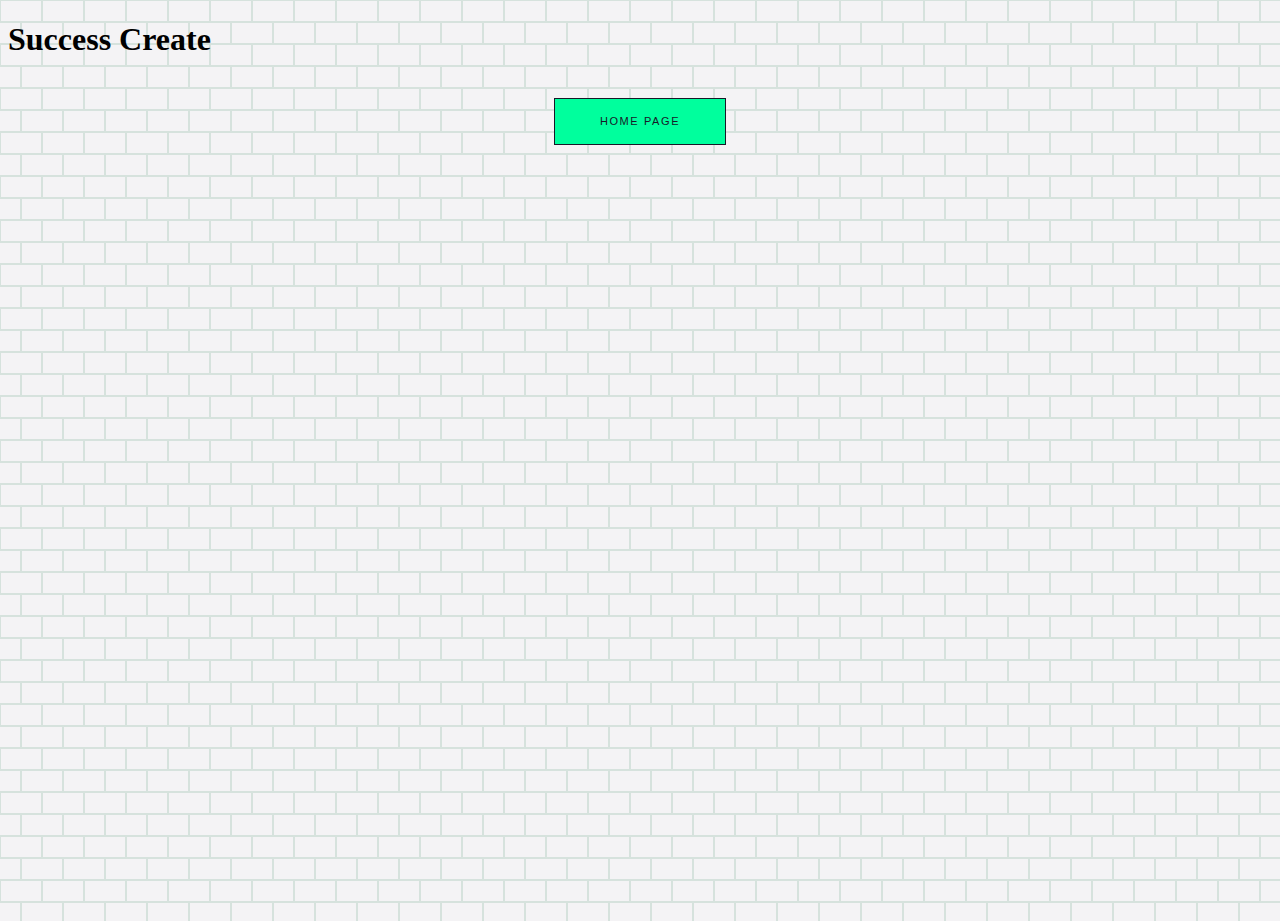
<file: errors/201.html>
<!DOCTYPE html>
<html>

<head>
  <title>WebServer</title>
  <link rel="stylesheet" type="text/css" href="../style/403.css" />
</head>

<body>
  <h1>Success Create</h1>
  <div class="error__nav e-nav">
    <a href="../index.html" class="e-nav__link"></a>
  </div>
</body>

</html>
</file>
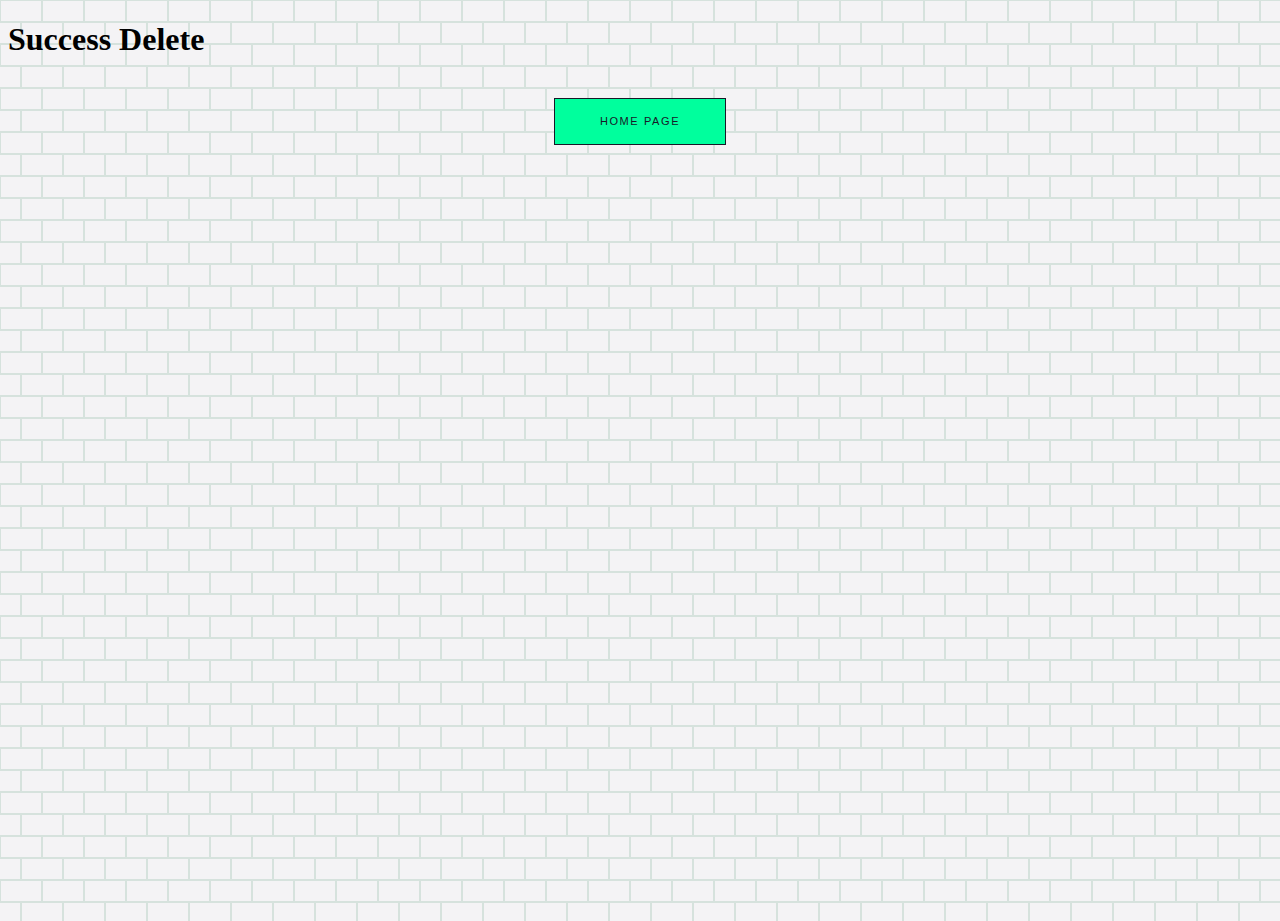
<file: errors/202.html>
<!DOCTYPE html>
<html>

<head>
  <title>WebServer</title>
  <link rel="stylesheet" type="text/css" href="../style/403.css" />
</head>

<body>
  <section>
    <div>
      <h1>Success Delete</h1>
    </div>
    <div>
      <footer>
        <div class="error__nav e-nav">
          <a href="../index.html" class="e-nav__link"></a>
        </div>
      </footer>
    </div>
  </section>
</body>

</html>
</file>
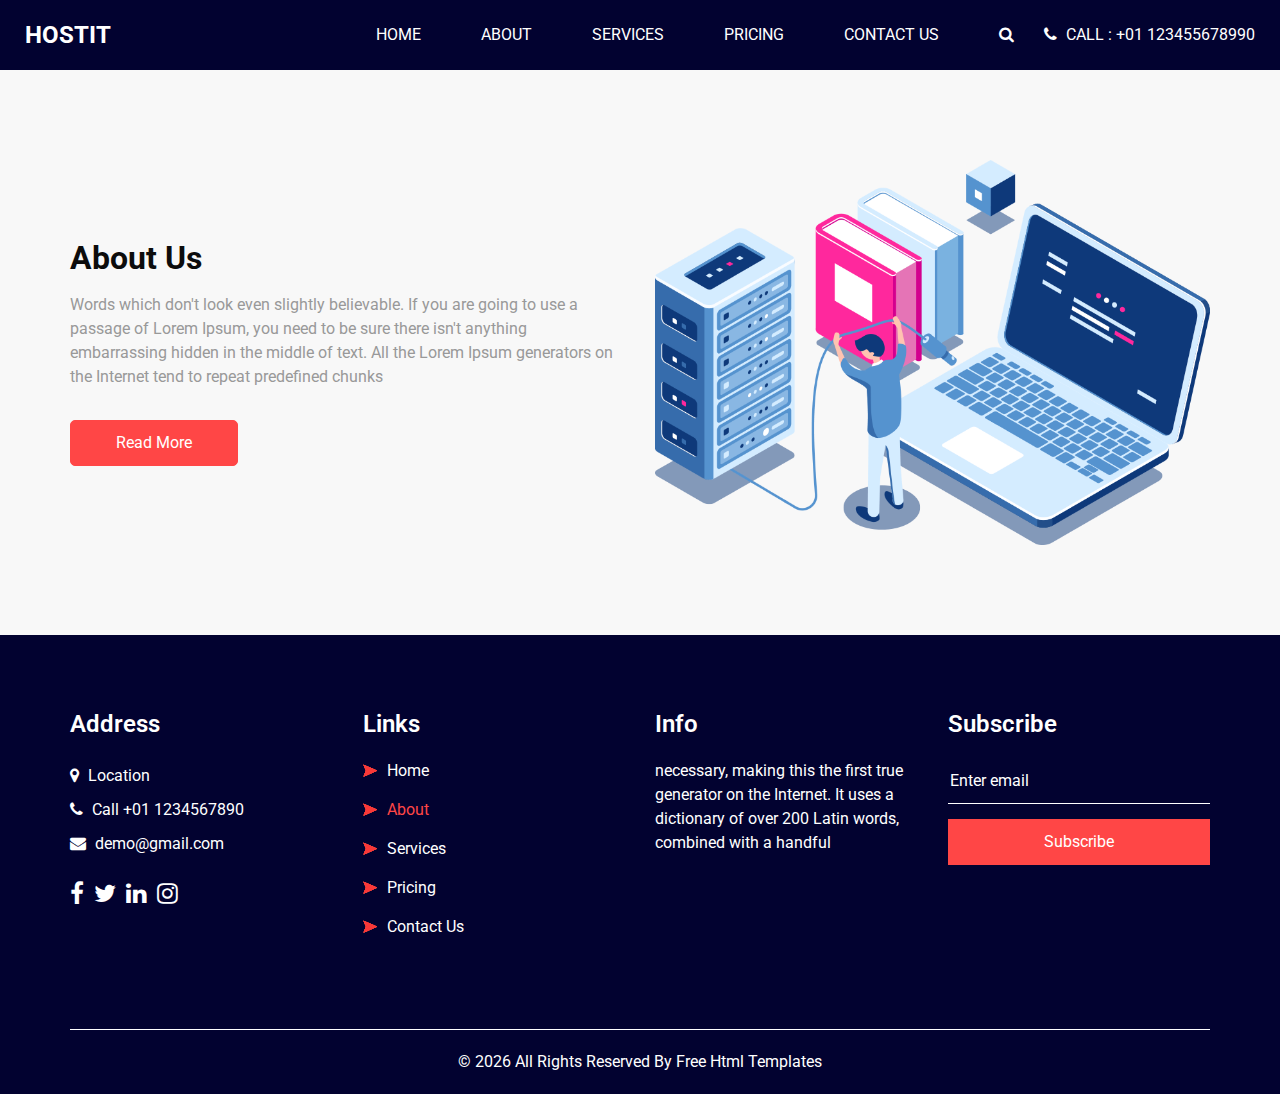
<file: hostit-html/about.html>
<!DOCTYPE html>
<html>

<head>
  <!-- Basic -->
  <meta charset="utf-8" />
  <meta http-equiv="X-UA-Compatible" content="IE=edge" />
  <!-- Mobile Metas -->
  <meta name="viewport" content="width=device-width, initial-scale=1, shrink-to-fit=no" />
  <!-- Site Metas -->
  <link rel="icon" href="images/fevicon.png" type="image/gif" />
  <meta name="keywords" content="" />
  <meta name="description" content="" />
  <meta name="author" content="" />

  <title>Hostit</title>


  <!-- bootstrap core css -->
  <link rel="stylesheet" type="text/css" href="css/bootstrap.css" />

  <!-- fonts style -->
  <link href="https://fonts.googleapis.com/css2?family=Roboto:wght@400;500;700;900&display=swap" rel="stylesheet">

  <!-- font awesome style -->
  <link href="css/font-awesome.min.css" rel="stylesheet" />

  <!-- Custom styles for this template -->
  <link href="css/style.css" rel="stylesheet" />
  <!-- responsive style -->
  <link href="css/responsive.css" rel="stylesheet" />

</head>

<body class="sub_page">

  <div class="hero_area">
    <!-- header section strats -->
    <header class="header_section">
      <div class="container-fluid">
        <nav class="navbar navbar-expand-lg custom_nav-container ">
          <a class="navbar-brand" href="index.html">
            <span>Hostit</span>
          </a>

          <button class="navbar-toggler" type="button" data-toggle="collapse" data-target="#navbarSupportedContent" aria-controls="navbarSupportedContent" aria-expanded="false" aria-label="Toggle navigation">
            <span class=""> </span>
          </button>

          <div class="collapse navbar-collapse" id="navbarSupportedContent">
            <ul class="navbar-nav  ml-auto">
              <li class="nav-item ">
                <a class="nav-link" href="index.html">Home <span class="sr-only">(current)</span></a>
              </li>
              <li class="nav-item active">
                <a class="nav-link" href="about.html"> About</a>
              </li>
              <li class="nav-item">
                <a class="nav-link" href="service.html">Services</a>
              </li>
              <li class="nav-item">
                <a class="nav-link" href="price.html">Pricing</a>
              </li>
              <li class="nav-item">
                <a class="nav-link" href="contact.html">Contact Us</a>
              </li>
            </ul>
            <div class="quote_btn-container">
              <form class="form-inline">
                <button class="btn   nav_search-btn" type="submit">
                  <i class="fa fa-search" aria-hidden="true"></i>
                </button>
              </form>
              <a href="">
                <i class="fa fa-phone" aria-hidden="true"></i>
                <span>
                  Call : +01 123455678990
                </span>
              </a>
            </div>
          </div>
        </nav>
      </div>
    </header>
    <!-- end header section -->
  </div>

  <!-- about section -->

  <section class="about_section layout_padding">
    <div class="container  ">
      <div class="row">
        <div class="col-md-6">
          <div class="detail-box">
            <div class="heading_container">
              <h2>
                About Us
              </h2>
            </div>
            <p>
              Words which don't look even slightly believable. If you are going to use a passage of Lorem Ipsum, you need to be sure there isn't anything embarrassing hidden in the middle of text. All the Lorem Ipsum generators on the Internet tend to repeat predefined chunks </p>
            <a href="">
              Read More
            </a>
          </div>
        </div>
        <div class="col-md-6 ">
          <div class="img-box">
            <img src="images/about-img.png" alt="">
          </div>
        </div>

      </div>
    </div>
  </section>

  <!-- end about section -->

  <!-- info section -->

  <section class="info_section layout_padding2">
    <div class="container">
      <div class="row">
        <div class="col-md-3">
          <div class="info_contact">
            <h4>
              Address
            </h4>
            <div class="contact_link_box">
              <a href="">
                <i class="fa fa-map-marker" aria-hidden="true"></i>
                <span>
                  Location
                </span>
              </a>
              <a href="">
                <i class="fa fa-phone" aria-hidden="true"></i>
                <span>
                  Call +01 1234567890
                </span>
              </a>
              <a href="">
                <i class="fa fa-envelope" aria-hidden="true"></i>
                <span>
                  demo@gmail.com
                </span>
              </a>
            </div>
          </div>
          <div class="info_social">
            <a href="">
              <i class="fa fa-facebook" aria-hidden="true"></i>
            </a>
            <a href="">
              <i class="fa fa-twitter" aria-hidden="true"></i>
            </a>
            <a href="">
              <i class="fa fa-linkedin" aria-hidden="true"></i>
            </a>
            <a href="">
              <i class="fa fa-instagram" aria-hidden="true"></i>
            </a>
          </div>
        </div>
        <div class="col-md-3">
          <div class="info_link_box">
            <h4>
              Links
            </h4>
            <div class="info_links">
              <a class="" href="index.html">
                <img src="images/nav-bullet.png" alt="">
                Home
              </a>
              <a class="active" href="about.html">
                <img src="images/nav-bullet.png" alt="">
                About
              </a>
              <a class="" href="service.html">
                <img src="images/nav-bullet.png" alt="">
                Services
              </a>
              <a class="" href="price.html">
                <img src="images/nav-bullet.png" alt="">
                Pricing
              </a>
              <a class="" href="contact.html">
                <img src="images/nav-bullet.png" alt="">
                Contact Us
              </a>
            </div>
          </div>
        </div>
        <div class="col-md-3">
          <div class="info_detail">
            <h4>
              Info
            </h4>
            <p>
              necessary, making this the first true generator on the Internet. It uses a dictionary of over 200 Latin words, combined with a handful
            </p>
          </div>
        </div>
        <div class="col-md-3 mb-0">
          <h4>
            Subscribe
          </h4>
          <form action="#">
            <input type="text" placeholder="Enter email" />
            <button type="submit">
              Subscribe
            </button>
          </form>
        </div>
      </div>
    </div>
  </section>

  <!-- end info section -->


  <!-- footer section -->
  <footer class="footer_section">
    <div class="container">
      <p>
        &copy; <span id="displayYear"></span> All Rights Reserved By
        <a href="https://html.design/">Free Html Templates</a>
      </p>
    </div>
  </footer>
  <!-- footer section -->

  <!-- jQery -->
  <script src="js/jquery-3.4.1.min.js"></script>
  <!-- bootstrap js -->
  <script src="js/bootstrap.js"></script>
  <!-- custom js -->
  <script src="js/custom.js"></script>


</body>

</html>
</file>
<file: style/403.css>
html {
  height: 100%;
}

body {
  background-color: #f4f3f5;
  min-height: 100%;
  background-image: url("data:image/svg+xml,%3Csvg width='42' height='44' viewBox='0 0 42 44' xmlns='http://www.w3.org/2000/svg'%3E%3Cg id='Page-1' fill='none' fill-rule='evenodd'%3E%3Cg id='brick-wall' fill='%236ba184' fill-opacity='0.21'%3E%3Cpath d='M0 0h42v44H0V0zm1 1h40v20H1V1zM0 23h20v20H0V23zm22 0h20v20H22V23z'/%3E%3C/g%3E%3C/g%3E%3C/svg%3E");
}

svg {
  transform: scale(0.3, 0.3);
  margin-top: -45%;
}

.st0 {
  display: none;
}

.st1 {
  display: inline;
  fill: #E2E4FA;
}

.st2 {
  display: none;
  opacity: 0.5;
}

.st3 {
  display: inline;
  fill-rule: evenodd;
  clip-rule: evenodd;
  fill: #A8AABA;
}

.st4 {
  display: inline;
}

.st5 {
  fill: #A8AABA;
}

.st6 {
  opacity: 0.1;
}

.st7 {
  fill: #2D1C2D;
}

.st8 {
  fill-rule: evenodd;
  clip-rule: evenodd;
  fill: #2D1C2D;
}

.st9 {
  fill: #FFFFFF;
}

.st10 {
  fill: #BF3E73;
}

.st11 {
  fill: #8F3157;
}



@keyframes TongueAnim {
  0% {
    transform: skewY(0deg);
  }

  50% {
    transform: skewY(10deg);
  }

  100% {
    transform: skewY(-10deg);
  }
}

.tongue {
  animation: TongueAnim .2s ease infinite;
  transform-origin: top right;
  transform-box: fill-box;
}

.st12 {
  fill-rule: evenodd;
  clip-rule: evenodd;
  fill: #7EBE9B;
}

.st13 {
  opacity: 0.3;
  fill-rule: evenodd;
  clip-rule: evenodd;
  fill: #5F8D75;
}

.st14 {
  opacity: 0.6;
}

.st15 {
  fill: #5F8D75;
}

.st16 {
  opacity: 0.6;
  fill: none;
  stroke: #7EBE9B;
  stroke-miterlimit: 10;
}

.st17 {
  fill: #E7B84D;
}

.st18 {
  fill: none;
  stroke: #FFFFFF;
  stroke-width: 1.098;
  stroke-miterlimit: 10;
}

.st19 {
  fill: none;
}

.st20 {
  font-family: 'Asap-Medium';
}

.st21 {
  font-size: 28.6973px;
}

.st22 {
  display: inline;
  fill: none;
}

.st23 {
  fill: #7091A4;
}

.st24 {
  font-family: 'BloggerSans';
}

.st25 {
  font-size: 9.72px;
}

.st26 {
  font-family: 'Asap-Regular';
}

.st27 {
  font-size: 16.524px;
}

.st28 {
  display: inline;
  fill: #7EBE9B;
}

.st29 {
  font-family: 'Asap-Bold';
}

.st30 {
  font-size: 10.692px;
}

.st31 {
  fill: #9799A2;
}

.error__nav {
  max-width: 600px;
  margin: 40px auto 0;
  text-align: center;
}

.e-nav__link {
  height: 45px;
  line-height: 45px;
  width: 170px;
  display: inline-block;
  vertical-align: top;
  margin: 0 15px;
  border: 1px solid #181828;
  color: #181828;
  text-decoration: none;
  font-family: 'Montserrat', sans-serif;
  text-transform: uppercase;
  font-size: 11px;
  letter-spacing: .1rem;
  position: relative;
  overflow: hidden;
  background-color: #00ff9d;
}

.e-nav__link:before {
  content: '';
  height: 200px;
  background: #212121;
  position: absolute;
  top: 70px;
  right: 70px;
  width: 260px;
  -webkit-transition: all .3s;
  transition: all .3s;
  -webkit-transform: rotate(50deg);
  transform: rotate(50deg);
}

.e-nav__link:after {
  -webkit-transition: all .3s;
  transition: all .3s;
  z-index: 999;
  position: relative;
}

.e-nav__link:after {
  content: "Home Page";
}

.e-nav__link:hover:before {
  top: -60px;
  right: -50px;
}

.e-nav__link:hover {
  color: hsl(155, 100%, 50%);
}

.e-nav__link:nth-child(2):hover:after {
  color: #fff;
}
</file>
<file: hostit-html/css/style.css>
body {
  font-family: "Roboto", sans-serif;
  color: #0c0c0c;
  background-color: #f8f8f8;
  overflow-x: hidden;
}

.layout_padding {
  padding: 90px 0;
}

.layout_padding2 {
  padding: 75px 0;
}

.layout_padding2-top {
  padding-top: 75px;
}

.layout_padding2-bottom {
  padding-bottom: 75px;
}

.layout_padding-top {
  padding-top: 90px;
}

.layout_padding-bottom {
  padding-bottom: 90px;
}

.heading_container {
  display: -webkit-box;
  display: -ms-flexbox;
  display: flex;
  -webkit-box-orient: vertical;
  -webkit-box-direction: normal;
      -ms-flex-direction: column;
          flex-direction: column;
  -webkit-box-align: start;
      -ms-flex-align: start;
          align-items: flex-start;
}

.heading_container h2 {
  position: relative;
  font-weight: bold;
  margin: 0;
}

.heading_container.heading_center {
  -webkit-box-align: center;
      -ms-flex-align: center;
          align-items: center;
  text-align: center;
}

.heading_container p {
  margin-top: 10px;
  margin-bottom: 0;
}

.container_border_style {
  position: relative;
  padding: 20px;
}

.container_border_style::before, .container_border_style::after {
  content: "";
  position: absolute;
  top: 50%;
  width: 3px;
  height: 90px;
  background-color: #03a7d3;
  -webkit-transform: translateY(-50%);
          transform: translateY(-50%);
}

.container_border_style::before {
  left: 0;
}

.container_border_style::after {
  right: 0;
}

a,
a:hover,
a:focus {
  text-decoration: none;
}

a:hover,
a:focus {
  color: initial;
}

.btn,
.btn:focus {
  outline: none !important;
  -webkit-box-shadow: none;
          box-shadow: none;
}

/*header section*/
.hero_area {
  position: relative;
  background-color: #020230;
  min-height: 100vh;
  display: -webkit-box;
  display: -ms-flexbox;
  display: flex;
  -webkit-box-orient: vertical;
  -webkit-box-direction: normal;
      -ms-flex-direction: column;
          flex-direction: column;
}

.sub_page .hero_area {
  min-height: auto;
}

.header_section .container-fluid {
  padding-right: 25px;
  padding-left: 25px;
}

.navbar-brand span {
  font-weight: bold;
  color: #ffffff;
  font-size: 24px;
  text-transform: uppercase;
}

.custom_nav-container {
  padding: 10px 0;
}

.custom_nav-container .navbar-nav .nav-item .nav-link {
  padding: 3px 15px;
  margin: 10px 15px;
  color: #ffffff;
  text-align: center;
  text-transform: uppercase;
}

.custom_nav-container .nav_search-btn {
  width: 35px;
  height: 35px;
  padding: 0;
  border: none;
  color: #ffffff;
  margin: 0 20px;
}

.custom_nav-container .navbar-toggler {
  outline: none;
}

.custom_nav-container .navbar-toggler {
  padding: 0;
  width: 37px;
  height: 42px;
  -webkit-transition: all 0.3s;
  transition: all 0.3s;
}

.custom_nav-container .navbar-toggler span {
  display: block;
  width: 35px;
  height: 4px;
  background-color: #ffffff;
  margin: 7px 0;
  -webkit-transition: all 0.3s;
  transition: all 0.3s;
  position: relative;
  border-radius: 5px;
  transition: all 0.3s;
}

.custom_nav-container .navbar-toggler span::before, .custom_nav-container .navbar-toggler span::after {
  content: "";
  position: absolute;
  left: 0;
  height: 100%;
  width: 100%;
  background-color: #ffffff;
  top: -10px;
  border-radius: 5px;
  -webkit-transition: all 0.3s;
  transition: all 0.3s;
}

.custom_nav-container .navbar-toggler span::after {
  top: 10px;
}

.custom_nav-container .navbar-toggler[aria-expanded="true"] {
  -webkit-transform: rotate(360deg);
          transform: rotate(360deg);
}

.custom_nav-container .navbar-toggler[aria-expanded="true"] span {
  -webkit-transform: rotate(45deg);
          transform: rotate(45deg);
}

.custom_nav-container .navbar-toggler[aria-expanded="true"] span::before, .custom_nav-container .navbar-toggler[aria-expanded="true"] span::after {
  -webkit-transform: rotate(90deg);
          transform: rotate(90deg);
  top: 0;
}

.custom_nav-container .navbar-toggler[aria-expanded="true"] .s-1 {
  -webkit-transform: rotate(45deg);
          transform: rotate(45deg);
  margin: 0;
  margin-bottom: -4px;
}

.custom_nav-container .navbar-toggler[aria-expanded="true"] .s-2 {
  display: none;
}

.custom_nav-container .navbar-toggler[aria-expanded="true"] .s-3 {
  -webkit-transform: rotate(-45deg);
          transform: rotate(-45deg);
  margin: 0;
  margin-top: -4px;
}

.custom_nav-container .navbar-toggler[aria-expanded="false"] .s-1,
.custom_nav-container .navbar-toggler[aria-expanded="false"] .s-2,
.custom_nav-container .navbar-toggler[aria-expanded="false"] .s-3 {
  -webkit-transform: none;
          transform: none;
}

.quote_btn-container {
  display: -webkit-box;
  display: -ms-flexbox;
  display: flex;
  -webkit-box-align: center;
      -ms-flex-align: center;
          align-items: center;
}

.quote_btn-container a {
  color: #ffffff;
  text-transform: uppercase;
}

.quote_btn-container a span {
  margin-left: 5px;
}

/*end header section*/
/* slider section */
.slider_section {
  -webkit-box-flex: 1;
      -ms-flex: 1;
          flex: 1;
  display: -webkit-box;
  display: -ms-flexbox;
  display: flex;
  -webkit-box-align: center;
      -ms-flex-align: center;
          align-items: center;
  padding-top: 45px;
  padding-bottom: 90px;
}

.slider_section .row {
  -webkit-box-align: center;
      -ms-flex-align: center;
          align-items: center;
}

.slider_section #customCarousel1 {
  width: 100%;
  position: unset;
}

.slider_section .detail-box {
  color: #ffffff;
}

.slider_section .detail-box h1 {
  font-weight: bold;
  margin-bottom: 25px;
  font-size: 2rem;
}

.slider_section .detail-box h1 span {
  font-size: 3rem;
  color: #03a7d3;
}

.slider_section .detail-box .btn-box {
  display: -webkit-box;
  display: -ms-flexbox;
  display: flex;
  margin: 0 -5px;
}

.slider_section .detail-box a {
  margin: 5px;
  width: 195px;
  text-align: center;
}

.slider_section .detail-box .btn-1 {
  display: inline-block;
  padding: 10px 15px;
  background-color: #03a7d3;
  color: #ffffff;
  border-radius: 5px;
  border: 1px solid #03a7d3;
  -webkit-transition: all .3s;
  transition: all .3s;
}

.slider_section .detail-box .btn-1:hover {
  background-color: transparent;
  color: #03a7d3;
}

.slider_section .detail-box .btn-2 {
  display: inline-block;
  padding: 10px 15px;
  background-color: #ff4646;
  color: #ffffff;
  border-radius: 5px;
  border: 1px solid #ff4646;
  -webkit-transition: all .3s;
  transition: all .3s;
}

.slider_section .detail-box .btn-2:hover {
  background-color: transparent;
  color: #ff4646;
}

.slider_section .img-box img {
  width: 100%;
}

.slider_section .carousel_btn-box {
  position: absolute;
  bottom: 0;
  left: 0;
  display: -webkit-box;
  display: -ms-flexbox;
  display: flex;
  -webkit-box-pack: justify;
      -ms-flex-pack: justify;
          justify-content: space-between;
  width: 100%;
  height: 50px;
  z-index: 3;
  font-size: 22px;
}

.slider_section .carousel_btn-box .carousel-control-prev,
.slider_section .carousel_btn-box .carousel-control-next {
  position: unset;
  width: 50px;
  height: 50px;
  background-color: #03a7d3;
  opacity: 1;
  font-size: 28px;
  -webkit-transition: all .3s;
  transition: all .3s;
}

.slider_section .carousel_btn-box .carousel-control-prev:hover,
.slider_section .carousel_btn-box .carousel-control-next:hover {
  background-color: #ffffff;
  color: #000000;
}

.about_section .row {
  -webkit-box-align: center;
      -ms-flex-align: center;
          align-items: center;
}

.about_section .img-box img {
  max-width: 100%;
}

.about_section .detail-box p {
  color: #999;
  margin-top: 15px;
}

.about_section .detail-box a {
  display: inline-block;
  padding: 10px 45px;
  background-color: #ff4646;
  color: #ffffff;
  border-radius: 5px;
  border: 1px solid #ff4646;
  -webkit-transition: all .3s;
  transition: all .3s;
  margin-top: 15px;
}

.about_section .detail-box a:hover {
  background-color: transparent;
  color: #ff4646;
}

.service_section {
  position: relative;
}

.service_section .box {
  margin-top: 45px;
  display: -webkit-box;
  display: -ms-flexbox;
  display: flex;
  -webkit-box-orient: vertical;
  -webkit-box-direction: normal;
      -ms-flex-direction: column;
          flex-direction: column;
  -webkit-box-align: center;
      -ms-flex-align: center;
          align-items: center;
  text-align: center;
  padding: 25px;
  background-color: #fafafa;
  -webkit-box-shadow: 0 0 5px 0 rgba(0, 0, 0, 0.15);
          box-shadow: 0 0 5px 0 rgba(0, 0, 0, 0.15);
}

.service_section .box .img-box {
  width: 75px;
  height: 75px;
  background-color: #03a7d3;
  border-radius: 100%;
  display: -webkit-box;
  display: -ms-flexbox;
  display: flex;
  -webkit-box-pack: center;
      -ms-flex-pack: center;
          justify-content: center;
  -webkit-box-align: center;
      -ms-flex-align: center;
          align-items: center;
  -webkit-transition: all .2s;
  transition: all .2s;
  padding: 10px;
}

.service_section .box .img-box img {
  width: 100%;
  max-width: 45px;
  max-height: 45px;
}

.service_section .box .detail-box {
  margin-top: 15px;
}

.service_section .box .detail-box h4 {
  font-weight: bold;
  font-size: 22px;
}

.service_section .box .detail-box a {
  color: #03a7d3;
}

.service_section .box .detail-box a:hover {
  color: #ff4646;
}

.service_section .box:hover .img-box {
  background-color: #ff4646;
}

.server_section {
  background: linear-gradient(110deg, transparent 25%, #020230 25%);
  padding: 55px 0;
  color: #ffffff;
}

.server_section .row {
  -webkit-box-align: center;
      -ms-flex-align: center;
          align-items: center;
}

.server_section .img-box {
  position: relative;
}

.server_section .img-box img {
  width: 100%;
}

.server_section .img-box .play_btn {
  position: absolute;
  top: 50%;
  left: 50%;
  display: -webkit-box;
  display: -ms-flexbox;
  display: flex;
  -webkit-box-align: center;
      -ms-flex-align: center;
          align-items: center;
  -webkit-box-pack: center;
      -ms-flex-pack: center;
          justify-content: center;
  width: 65px;
  height: 65px;
  -webkit-transform: translate(-50%, -50%);
          transform: translate(-50%, -50%);
  border: none;
}

.server_section .img-box .play_btn button {
  background-color: transparent;
  border: none;
  background-color: #03a7d3;
  color: #ffffff;
  width: 100%;
  height: 100%;
  border-radius: 100%;
  position: relative;
  z-index: 3;
  outline: none;
}

.server_section .img-box .play_btn:before, .server_section .img-box .play_btn:after {
  content: "";
  width: 100%;
  height: 100%;
  position: absolute;
  top: 50%;
  left: 50%;
  background-color: #03a7d3;
  opacity: 1;
  border-radius: 100%;
  -webkit-transform: translate(-50%, -50%);
          transform: translate(-50%, -50%);
}

.server_section .img-box .play_btn:before {
  z-index: 2;
  -webkit-animation: before-animation 1500ms infinite;
          animation: before-animation 1500ms infinite;
}

.server_section .img-box .play_btn:after {
  z-index: 1;
  -webkit-animation: after-animation 1500ms infinite;
          animation: after-animation 1500ms infinite;
}

@-webkit-keyframes before-animation {
  0% {
    -webkit-transform: translateX(-50%) translateY(-50%) translateZ(0) scale(1);
            transform: translateX(-50%) translateY(-50%) translateZ(0) scale(1);
    opacity: 1;
  }
  100% {
    -webkit-transform: translateX(-50%) translateY(-50%) translateZ(0) scale(1.5);
            transform: translateX(-50%) translateY(-50%) translateZ(0) scale(1.5);
    opacity: 0;
  }
}

@keyframes before-animation {
  0% {
    -webkit-transform: translateX(-50%) translateY(-50%) translateZ(0) scale(1);
            transform: translateX(-50%) translateY(-50%) translateZ(0) scale(1);
    opacity: 1;
  }
  100% {
    -webkit-transform: translateX(-50%) translateY(-50%) translateZ(0) scale(1.5);
            transform: translateX(-50%) translateY(-50%) translateZ(0) scale(1.5);
    opacity: 0;
  }
}

@-webkit-keyframes after-animation {
  0% {
    -webkit-transform: translateX(-50%) translateY(-50%) translateZ(0) scale(1);
            transform: translateX(-50%) translateY(-50%) translateZ(0) scale(1);
    opacity: 1;
  }
  100% {
    -webkit-transform: translateX(-50%) translateY(-50%) translateZ(0) scale(2);
            transform: translateX(-50%) translateY(-50%) translateZ(0) scale(2);
    opacity: 0;
  }
}

@keyframes after-animation {
  0% {
    -webkit-transform: translateX(-50%) translateY(-50%) translateZ(0) scale(1);
            transform: translateX(-50%) translateY(-50%) translateZ(0) scale(1);
    opacity: 1;
  }
  100% {
    -webkit-transform: translateX(-50%) translateY(-50%) translateZ(0) scale(2);
            transform: translateX(-50%) translateY(-50%) translateZ(0) scale(2);
    opacity: 0;
  }
}

.server_section .detail-box a {
  display: inline-block;
  padding: 10px 45px;
  background-color: #ff4646;
  color: #ffffff;
  border-radius: 5px;
  border: 1px solid #ff4646;
  -webkit-transition: all .3s;
  transition: all .3s;
  margin-top: 25px;
}

.server_section .detail-box a:hover {
  background-color: transparent;
  color: #ff4646;
}

.price_section .price_container {
  display: -webkit-box;
  display: -ms-flexbox;
  display: flex;
  -ms-flex-wrap: wrap;
      flex-wrap: wrap;
  -webkit-box-pack: center;
      -ms-flex-pack: center;
          justify-content: center;
  text-align: center;
}

.price_section .price_container .box {
  margin: 45px 15px 0 15px;
}

.price_section .price_container .box .detail-box {
  width: 300px;
  padding: 40px 20px 15px 20px;
  background-color: #fff;
  border-radius: 25px;
  -webkit-box-shadow: 0 0 5px 0 rgba(0, 0, 0, 0.1);
          box-shadow: 0 0 5px 0 rgba(0, 0, 0, 0.1);
}

.price_section .price_container .box .detail-box h2 {
  font-weight: bold;
}

.price_section .price_container .box .detail-box h2 span {
  font-size: 3rem;
}

.price_section .price_container .box .detail-box h6 {
  text-transform: uppercase;
  color: #03a7d3;
  font-size: 20px;
  margin-bottom: 10px;
}

.price_section .price_container .box .price_features {
  padding: 0;
  list-style-type: none;
}

.price_section .price_container .box .price_features li {
  margin: 10px 0;
}

.price_section .price_container .box .btn-box {
  margin-top: 25px;
}

.price_section .price_container .box .btn-box a {
  display: inline-block;
  padding: 10px 35px;
  background-color: #ff4646;
  color: #ffffff;
  border-radius: 5px;
  border: 1px solid #ff4646;
  -webkit-transition: all .3s;
  transition: all .3s;
  border: none;
}

.price_section .price_container .box .btn-box a:hover {
  background-color: transparent;
  color: #ff4646;
}

.price_section .price_container .box .btn-box a:hover {
  background-color: #03a7d3;
  color: #ffffff;
}

.price_section .price_container .box:hover {
  color: #ffffff;
}

.price_section .price_container .box:hover .detail-box {
  background-color: #03a7d3;
}

.price_section .price_container .box:hover h6 {
  color: #ffffff;
}

.price_section .price_container .box:hover a {
  background-color: #03a7d3;
  color: #ffffff;
}

.client_section {
  padding-bottom: 45px;
}

.client_section .heading_container {
  margin-bottom: 35px;
}

.client_section .box {
  display: -webkit-box;
  display: -ms-flexbox;
  display: flex;
  -webkit-box-align: center;
      -ms-flex-align: center;
          align-items: center;
  margin: 45px 0;
}

.client_section .box .img-box {
  width: 125px;
  height: 125px;
  min-width: 125px;
  border-radius: 100%;
  overflow: hidden;
  margin-right: -65px;
  position: relative;
}

.client_section .box .img-box img {
  width: 100%;
}

.client_section .box .client_info {
  display: -webkit-box;
  display: -ms-flexbox;
  display: flex;
  -webkit-box-pack: justify;
      -ms-flex-pack: justify;
          justify-content: space-between;
}

.client_section .box .client_info .client_name h5 {
  font-weight: bold;
  color: #03a7d3;
  margin-bottom: 0;
  text-transform: uppercase;
}

.client_section .box .client_info .client_name h6 {
  margin-bottom: 0;
  color: #ff4646;
  font-weight: normal;
  font-size: 14px;
  text-transform: uppercase;
}

.client_section .box .client_info i {
  font-size: 24px;
  color: #03a7d3;
}

.client_section .box p {
  margin-top: 25px;
}

.client_section .box .detail-box {
  background-color: #ffffff;
  padding: 45px 45px 45px 85px;
  -webkit-box-shadow: 0 0 5px 0 rgba(0, 0, 0, 0.2);
          box-shadow: 0 0 5px 0 rgba(0, 0, 0, 0.2);
}

.client_section .carousel-control-prev,
.client_section .carousel-control-next {
  width: 50px;
  height: 50px;
  background-color: #03a7d3;
  opacity: 1;
  font-size: 28px;
  font-weight: bold;
  top: 50%;
  -webkit-transform: translateY(-50%);
          transform: translateY(-50%);
}

.client_section .carousel-control-prev {
  left: 0;
}

.client_section .carousel-control-next {
  right: 0;
}

.contact_section {
  position: relative;
}

.contact_section .heading_container {
  margin-bottom: 45px;
}

.contact_section .form_container input {
  width: 100%;
  border: 1px solid #b0b0b0;
  height: 50px;
  margin-bottom: 25px;
  padding-left: 15px;
  background-color: transparent;
  outline: none;
  color: #101010;
}

.contact_section .form_container input::-webkit-input-placeholder {
  color: #b0b0b0;
}

.contact_section .form_container input:-ms-input-placeholder {
  color: #b0b0b0;
}

.contact_section .form_container input::-ms-input-placeholder {
  color: #b0b0b0;
}

.contact_section .form_container input::placeholder {
  color: #b0b0b0;
}

.contact_section .form_container input.message-box {
  height: 120px;
}

.contact_section .form_container .btn_box {
  display: -webkit-box;
  display: -ms-flexbox;
  display: flex;
  -webkit-box-pack: center;
      -ms-flex-pack: center;
          justify-content: center;
}

.contact_section .form_container button {
  border: none;
  text-transform: uppercase;
  display: inline-block;
  padding: 15px 65px;
  background-color: #ff4646;
  color: #ffffff;
  border-radius: 0;
  border: 1px solid #ff4646;
  -webkit-transition: all .3s;
  transition: all .3s;
  font-weight: bold;
}

.contact_section .form_container button:hover {
  background-color: transparent;
  color: #ff4646;
}

/* info section */
.info_section {
  background-color: #020230;
  color: #ffffff;
}

.info_section h4 {
  font-weight: 600;
  margin-bottom: 20px;
}

.info_section .info_contact .contact_link_box {
  display: -webkit-box;
  display: -ms-flexbox;
  display: flex;
  -webkit-box-orient: vertical;
  -webkit-box-direction: normal;
      -ms-flex-direction: column;
          flex-direction: column;
}

.info_section .info_contact .contact_link_box a {
  margin: 5px 0;
  color: #ffffff;
}

.info_section .info_contact .contact_link_box a i {
  margin-right: 5px;
}

.info_section .info_contact .contact_link_box a:hover {
  color: #ff4646;
}

.info_section .info_social {
  display: -webkit-box;
  display: -ms-flexbox;
  display: flex;
  margin-top: 20px;
}

.info_section .info_social a {
  display: -webkit-box;
  display: -ms-flexbox;
  display: flex;
  -webkit-box-pack: center;
      -ms-flex-pack: center;
          justify-content: center;
  -webkit-box-align: center;
      -ms-flex-align: center;
          align-items: center;
  color: #ffffff;
  border-radius: 100%;
  margin-right: 10px;
  font-size: 24px;
}

.info_section .info_social a:hover {
  color: #ff4646;
}

.info_section .info_links {
  display: -webkit-box;
  display: -ms-flexbox;
  display: flex;
  -webkit-box-orient: vertical;
  -webkit-box-direction: normal;
      -ms-flex-direction: column;
          flex-direction: column;
  -ms-flex-wrap: wrap;
      flex-wrap: wrap;
}

.info_section .info_links a {
  display: -webkit-box;
  display: -ms-flexbox;
  display: flex;
  -webkit-box-align: center;
      -ms-flex-align: center;
          align-items: center;
  margin-bottom: 15px;
  color: #ffffff;
}

.info_section .info_links a img {
  margin-right: 10px;
}

.info_section .info_links a:hover, .info_section .info_links a.active {
  color: #ff4646;
}

.info_section form input {
  border: none;
  border-bottom: 1px solid #ffffff;
  background-color: transparent;
  width: 100%;
  height: 45px;
  color: #ffffff;
  outline: none;
}

.info_section form input::-webkit-input-placeholder {
  color: #ffffff;
}

.info_section form input:-ms-input-placeholder {
  color: #ffffff;
}

.info_section form input::-ms-input-placeholder {
  color: #ffffff;
}

.info_section form input::placeholder {
  color: #ffffff;
}

.info_section form button {
  width: 100%;
  text-align: center;
  display: inline-block;
  padding: 10px 55px;
  background-color: #ff4646;
  color: #ffffff;
  border-radius: 0;
  border: 1px solid #ff4646;
  -webkit-transition: all .3s;
  transition: all .3s;
  margin-top: 15px;
}

.info_section form button:hover {
  background-color: transparent;
  color: #ff4646;
}

/* end info section */
/* footer section*/
.footer_section {
  position: relative;
  background-color: #020230;
  text-align: center;
}

.footer_section p {
  color: #ffffff;
  padding: 20px 0;
  margin: 0;
  border-top: 1px solid #ffffff;
}

.footer_section p a {
  color: inherit;
}
/*# sourceMappingURL=style.css.map */
</file>
<file: hostit-html/css/responsive.css>
@media (max-width: 1300px) {}

@media (max-width: 1120px) {}

@media (max-width: 992px) {
  .hero_area {
    min-height: auto;
  }

  #navbarSupportedContent {
    padding: 15px 0 25px 0;
  }

  .quote_btn-container {
    flex-direction: column;
    align-items: center;
  }

  .quote_btn-container a {
    margin-right: 0;
    margin-top: 10px;
  }

  .slider_section {
    padding: 45px 0 90px 0;
  }


  .client_section .box {
    margin: 15px;
  }

  .client_section .carousel_btn-box {
    display: flex;
    justify-content: center;
    margin-top: 45px;
  }

  .client_section .carousel-control-prev,
  .client_section .carousel-control-next {
    position: unset;
    margin: 0 2.5px;
    width: 45px;
    height: 45px;
  }

  .info_section .info_main_row>div {
    margin-bottom: 25px;
  }
}

@media (max-width: 768px) {
  .slider_section .detail-box {
    margin-bottom: 45px;
    text-align: center;
  }

  .slider_section .detail-box .btn-box {
    justify-content: center;
  }

  .about_section .detail-box {
    margin-bottom: 45px;
  }


  .service_section .row .service_col_middle {
    order: 2;
  }

  .service_section .service_col_middle .box {
    margin-bottom: 45px;
  }

  .server_section {
    background: none;
    background-color: #020230;
  }

  .server_section .img-box {
    margin-bottom: 25px;
  }

  .contact_section .form_container {
    margin-right: 0;
    margin-bottom: 45px;
  }

  .info_section .row>div {
    display: flex;
    flex-direction: column;
    align-items: center;
    text-align: center;
    margin-bottom: 35px;
  }

  .info_section .info_links {
    align-items: center;
  }
}

@media (max-width: 576px) {


  .client_section .box {
    flex-direction: column;
    align-items: center;
  }

  .client_section .box .detail-box {
    padding: 85px 45px 45px 45px;

  }

  .client_section .box .img-box {
    margin-right: 0;
    margin-bottom: -65px;
  }
}

@media (max-width: 480px) {}

@media (max-width: 420px) {}

@media (max-width: 376px) {
  .slider_section .detail_box h1 {
    font-size: 2.5rem;
  }
}

@media (min-width: 1200px) {
  .container {
    max-width: 1170px;
  }
}
</file>
